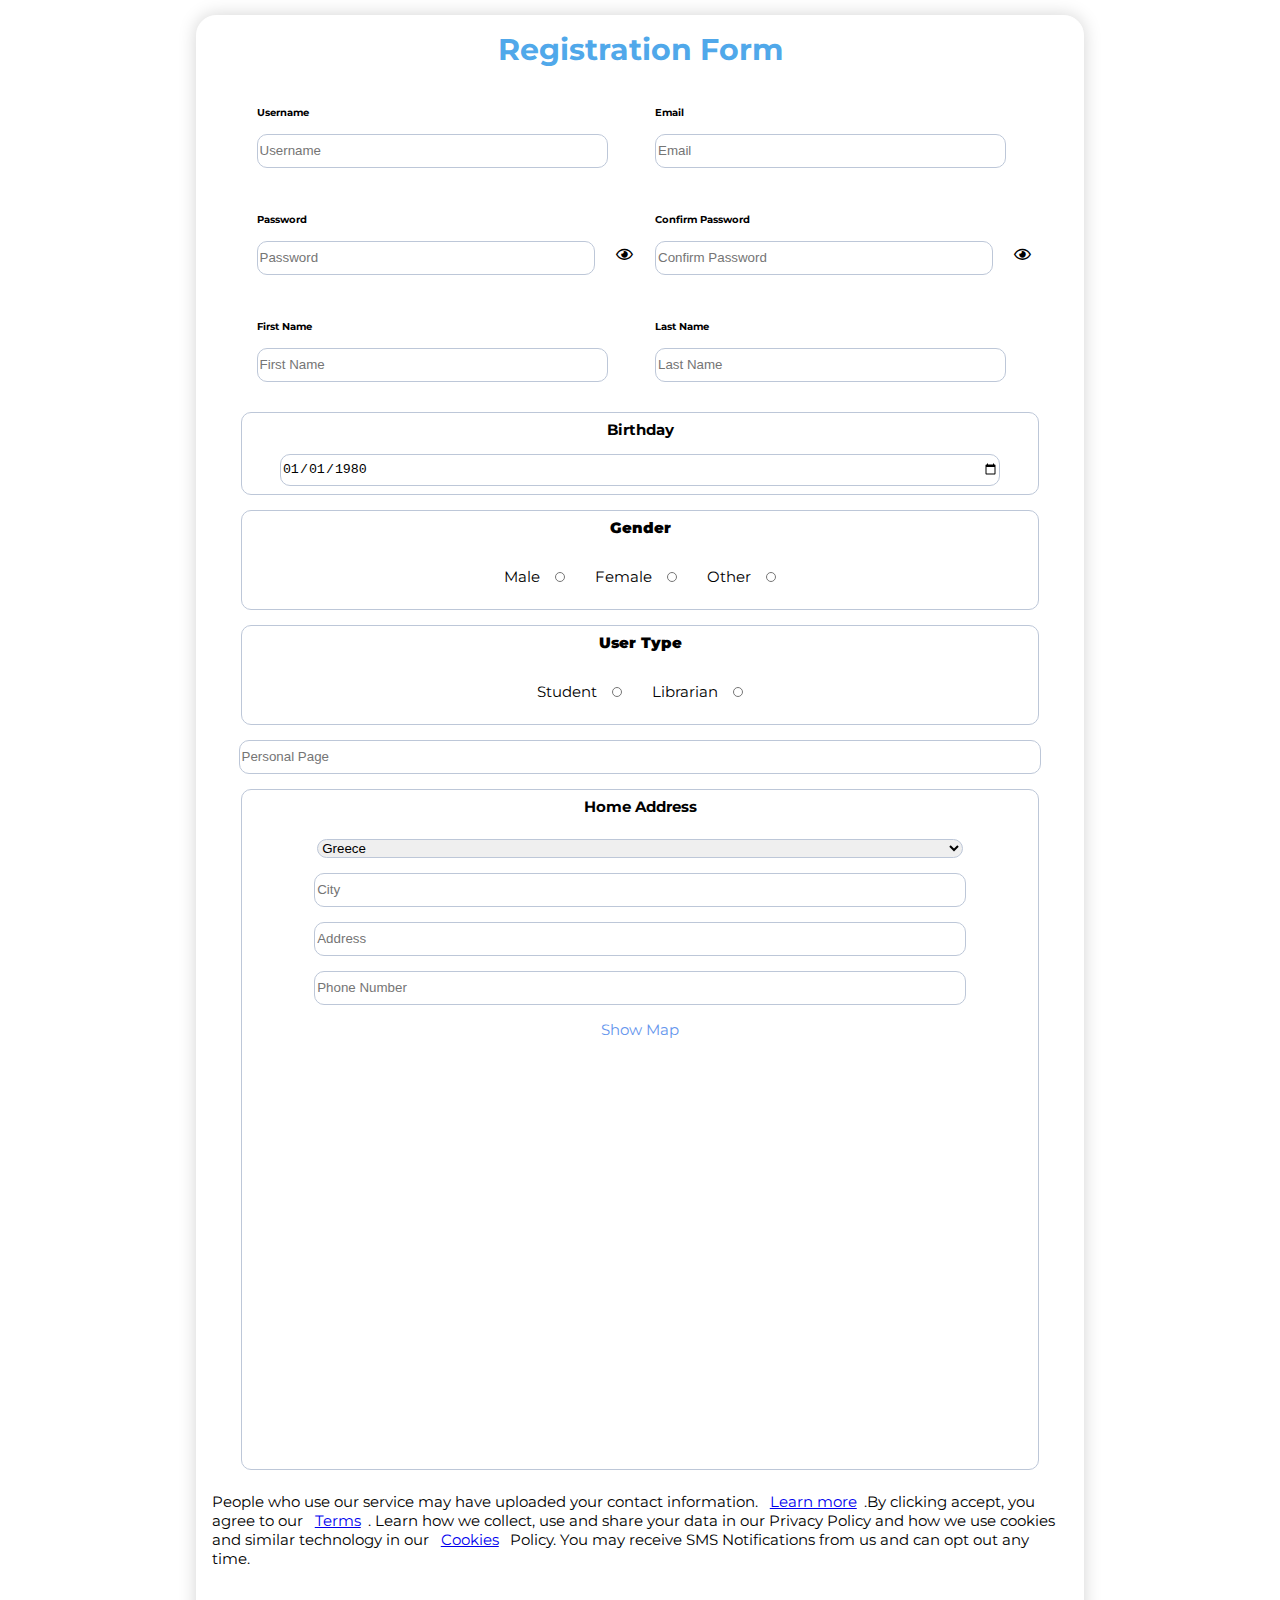
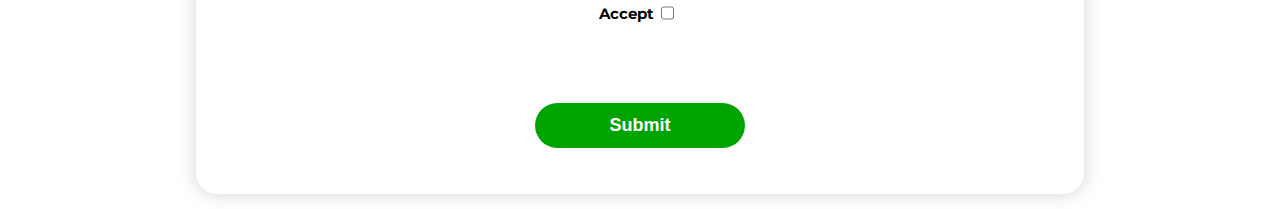
<file: target/ServletWithDatabaseConnection_Maven-1.0-SNAPSHOT/register.html>
<!DOCTYPE html>
<html lang="en">

<head>
    <meta charset="UTF-8">
    <meta name="viewport" content="width=device-width, initial-scale=1.0">
    <link rel="stylesheet" href="css/register.css">
    <link rel="stylesheet" href="https://cdnjs.cloudflare.com/ajax/libs/font-awesome/5.13.0/css/all.min.css">
    <title>Registration form</title>
</head>

<body>
    <form id="myform" onsubmit="return validateForm()">
        <header>
            <h1>Registration Form</h1>
        </header>

        <div class="row">
            <div class="column">
                <h6>Username</h6>
                <input type="text" placeholder="Username" id="username" pattern="[A-Za-z]{8,}"
                 title="Username must contain at least 8 characters of which only letters" required>
            </div>

            <div class="column">
                <h6>Email</h6>
                <input type="email" placeholder="Email" id="email" pattern="[a-z0-9._%+-]+@[a-z0-9.-]+\.[a-z]{2,}$"
                required>
            </div>
        </div>

        <div class="row">
            <div class="column">
                <h6>Password</h6>
                <input type="password" placeholder="Password" id="password"
                    pattern="(?=.*[A-Za-z])(?=.*[0-9])(?=.*[.,)(!@#$%^&*_=+-]).{8,12}"
                    title="password must contain from 8 to 12 characters,one letter,one number and one symbol" required>
                <h6 id="show_strength" style="display: none;"></h6>    
            </div>
            <i class="far fa-eye" id="showPassword"></i>    
            
            <div class="column">
                <h6>Confirm Password</h6>
                <input type="password" placeholder="Confirm Password" id="password-confirm"
                    pattern="(?=.*[A-Za-z])(?=.*[0-9])(?=.*[.,)(!@#$%^&*_=+-]).{8,12}"
                    title="password must contain from 8 to 12 characters,one letter,one number and one symbol" required>
                <h6 id="confirm" style="display: none;">Confirmed</h6>
            </div>
            <i class="far fa-eye" id="showConfirmPassword"></i>
        </div>

        <div class="row">
            <div class="column">
                <h6>First Name</h6>
                <input type="text" placeholder="First Name" id="firstname" pattern="[A-Za-z]{3,30}"
                    title="From 3 to 30 characters" required>
            </div>

            <div class="column">
                <h6>Last Name</h6>
                <input type="text" placeholder="Last Name" id="lastname" pattern="[A-Za-z]{3,30}"
                    title="From 3 to 30 characters" required>
            </div>
        </div>

        <div class="radio">
            <h4>Birthday</h4>
            <input type="date" id="birthdate" value="1980-01-01" min="1920-01-01" max="2006-12-31" required>
        </div>

        <div class="radio">
            <h4 class="radio-title">Gender</h4>
            <div id="gender" class="radio-input">
                <div class="radio-element">
                    <label for="male">Male</label>
                    <input type="radio" id="male" name="gender-choice" value="male" required>
                </div>

                <div class="radio-element">
                    <label for="female">Female</label>
                    <input type="radio" id="female" name="gender-choice" value="female" required>
                </div>

                <div class="radio-element">
                    <label for="other">Other</label>
                    <input type="radio" id="other" name="gender-choice" value="other" required>
                </div>
            </div>
        </div>

        <div class="radio">
            <h4 class="radio-title">User Type</h4>
            <div class="radio-input" id="user-type">
                <div class="radio-element">
                    <label for="student">Student</label>
                    <input type="radio" id="student" name="user-type" value="student" required>
                </div>

                <div class="radio-element">
                    <label for="librarian">Librarian</label>
                    <input type="radio" id="librarian" name="user-type" value="librarian" required>
                </div>
            </div>
        </div>

        <div class="radio" id="student-type" style="display: none;">
            <h4 class="radio-title">Student Type</h4>
            <div class="radio-input">
                <div class="radio-element">
                    <label for="under">Undergraduate</label>
                    <input type="radio" id="under" name="student_type" value="undergraduate">
                </div>

                <div class="radio-element">
                    <label for="post">Postgraduate</label>
                    <input type="radio" id="post" name="student_type" value="postgraduate">
                </div>

                <div class="radio-element">
                    <label for="phd">PhD</label>
                    <input type="radio" id="phd" name="student_type" value="PhD">
                </div>
            </div>
        </div>

        <div class="radio" id="pass-info" style="display: none;">
            <h4>Pass Info</h4>
            <h6>Pass Number</h6>
            <input type="text" id="student_id" placeholder="Pass number" name="pass-number" pattern="[0-9]{12,12}"
                title="must be a 12 digit number">

            <h6>Pass Start</h6>
            <input type="date" id="student_id_from_date" min="2016-01-01">

            <h6>Pass Expiration</h6>
            <input type="date" id="student_id_to_date" min="2023-01-01">
        </div>

        <div class="radio" id="university" style="display: none;">
            <h4 class="radio-title">University</h4>
            <div class="radio-input" id="uni">
                <div class="radio-element">
                    <label for="uoc">UOC</label>
                    <input type="radio" id="uoc" name="university" value="uoc">
                </div>

                <div class="radio-element">
                    <label for="helmepa">HELMEPA</label>
                    <input type="radio" id="helmepa" name="university" value="helmepa">
                </div>

                <div class="radio-element">
                    <label for="tuc">TUC</label>
                    <input type="radio" id="tuc" name="university" value="tuc">
                </div>
            </div>
            <input id="department" type="text" placeholder="Department">
        </div>

        <div class="radio" id="library" style="display: none;">
            <h4>Library Name</h4>
            <input id="libraryname" type="text">

            <h4>Library Schedule-Info</h4>
            <textarea id="libraryinfo"></textarea>
        </div>

        <input id="personalpage" type="url" placeholder="Personal Page" title="must be a valid url">

        <div class="radio">
            <h4 id="address-type">Home Address</h4>
            <div class="radio" style="border: 0;">
                    <select id="country" name="country">
                        <option>select country</option>
                        <option value="AF">Afghanistan</option>
                        <option value="AX">Aland Islands</option>
                        <option value="AL">Albania</option>
                        <option value="DZ">Algeria</option>
                        <option value="AS">American Samoa</option>
                        <option value="AD">Andorra</option>
                        <option value="AO">Angola</option>
                        <option value="AI">Anguilla</option>
                        <option value="AQ">Antarctica</option>
                        <option value="AG">Antigua and Barbuda</option>
                        <option value="AR">Argentina</option>
                        <option value="AM">Armenia</option>
                        <option value="AW">Aruba</option>
                        <option value="AU">Australia</option>
                        <option value="AT">Austria</option>
                        <option value="AZ">Azerbaijan</option>
                        <option value="BS">Bahamas</option>
                        <option value="BH">Bahrain</option>
                        <option value="BD">Bangladesh</option>
                        <option value="BB">Barbados</option>
                        <option value="BY">Belarus</option>
                        <option value="BE">Belgium</option>
                        <option value="BZ">Belize</option>
                        <option value="BJ">Benin</option>
                        <option value="BM">Bermuda</option>
                        <option value="BT">Bhutan</option>
                        <option value="BO">Bolivia</option>
                        <option value="BQ">Bonaire, Sint Eustatius and Saba</option>
                        <option value="BA">Bosnia and Herzegovina</option>
                        <option value="BW">Botswana</option>
                        <option value="BV">Bouvet Island</option>
                        <option value="BR">Brazil</option>
                        <option value="IO">British Indian Ocean Territory</option>
                        <option value="BN">Brunei Darussalam</option>
                        <option value="BG">Bulgaria</option>
                        <option value="BF">Burkina Faso</option>
                        <option value="BI">Burundi</option>
                        <option value="KH">Cambodia</option>
                        <option value="CM">Cameroon</option>
                        <option value="CA">Canada</option>
                        <option value="CV">Cape Verde</option>
                        <option value="KY">Cayman Islands</option>
                        <option value="CF">Central African Republic</option>
                        <option value="TD">Chad</option>
                        <option value="CL">Chile</option>
                        <option value="CN">China</option>
                        <option value="CX">Christmas Island</option>
                        <option value="CC">Cocos (Keeling) Islands</option>
                        <option value="CO">Colombia</option>
                        <option value="KM">Comoros</option>
                        <option value="CG">Congo</option>
                        <option value="CD">Congo, Democratic Republic of the Congo</option>
                        <option value="CK">Cook Islands</option>
                        <option value="CR">Costa Rica</option>
                        <option value="CI">Cote D'Ivoire</option>
                        <option value="HR">Croatia</option>
                        <option value="CU">Cuba</option>
                        <option value="CW">Curacao</option>
                        <option value="CY">Cyprus</option>
                        <option value="CZ">Czech Republic</option>
                        <option value="DK">Denmark</option>
                        <option value="DJ">Djibouti</option>
                        <option value="DM">Dominica</option>
                        <option value="DO">Dominican Republic</option>
                        <option value="EC">Ecuador</option>
                        <option value="EG">Egypt</option>
                        <option value="SV">El Salvador</option>
                        <option value="GQ">Equatorial Guinea</option>
                        <option value="ER">Eritrea</option>
                        <option value="EE">Estonia</option>
                        <option value="ET">Ethiopia</option>
                        <option value="FK">Falkland Islands (Malvinas)</option>
                        <option value="FO">Faroe Islands</option>
                        <option value="FJ">Fiji</option>
                        <option value="FI">Finland</option>
                        <option value="FR">France</option>
                        <option value="GF">French Guiana</option>
                        <option value="PF">French Polynesia</option>
                        <option value="TF">French Southern Territories</option>
                        <option value="GA">Gabon</option>
                        <option value="GM">Gambia</option>
                        <option value="GE">Georgia</option>
                        <option value="DE">Germany</option>
                        <option value="GH">Ghana</option>
                        <option value="GI">Gibraltar</option>
                        <option value="GR" selected>Greece</option>
                        <option value="GL">Greenland</option>
                        <option value="GD">Grenada</option>
                        <option value="GP">Guadeloupe</option>
                        <option value="GU">Guam</option>
                        <option value="GT">Guatemala</option>
                        <option value="GG">Guernsey</option>
                        <option value="GN">Guinea</option>
                        <option value="GW">Guinea-Bissau</option>
                        <option value="GY">Guyana</option>
                        <option value="HT">Haiti</option>
                        <option value="HM">Heard Island and Mcdonald Islands</option>
                        <option value="VA">Holy See (Vatican City State)</option>
                        <option value="HN">Honduras</option>
                        <option value="HK">Hong Kong</option>
                        <option value="HU">Hungary</option>
                        <option value="IS">Iceland</option>
                        <option value="IN">India</option>
                        <option value="ID">Indonesia</option>
                        <option value="IR">Iran, Islamic Republic of</option>
                        <option value="IQ">Iraq</option>
                        <option value="IE">Ireland</option>
                        <option value="IM">Isle of Man</option>
                        <option value="IL">Israel</option>
                        <option value="IT">Italy</option>
                        <option value="JM">Jamaica</option>
                        <option value="JP">Japan</option>
                        <option value="JE">Jersey</option>
                        <option value="JO">Jordan</option>
                        <option value="KZ">Kazakhstan</option>
                        <option value="KE">Kenya</option>
                        <option value="KI">Kiribati</option>
                        <option value="KP">Korea, Democratic People's Republic of</option>
                        <option value="KR">Korea, Republic of</option>
                        <option value="XK">Kosovo</option>
                        <option value="KW">Kuwait</option>
                        <option value="KG">Kyrgyzstan</option>
                        <option value="LA">Lao People's Democratic Republic</option>
                        <option value="LV">Latvia</option>
                        <option value="LB">Lebanon</option>
                        <option value="LS">Lesotho</option>
                        <option value="LR">Liberia</option>
                        <option value="LY">Libyan Arab Jamahiriya</option>
                        <option value="LI">Liechtenstein</option>
                        <option value="LT">Lithuania</option>
                        <option value="LU">Luxembourg</option>
                        <option value="MO">Macao</option>
                        <option value="MK">Macedonia, the Former Yugoslav Republic of</option>
                        <option value="MG">Madagascar</option>
                        <option value="MW">Malawi</option>
                        <option value="MY">Malaysia</option>
                        <option value="MV">Maldives</option>
                        <option value="ML">Mali</option>
                        <option value="MT">Malta</option>
                        <option value="MH">Marshall Islands</option>
                        <option value="MQ">Martinique</option>
                        <option value="MR">Mauritania</option>
                        <option value="MU">Mauritius</option>
                        <option value="YT">Mayotte</option>
                        <option value="MX">Mexico</option>
                        <option value="FM">Micronesia, Federated States of</option>
                        <option value="MD">Moldova, Republic of</option>
                        <option value="MC">Monaco</option>
                        <option value="MN">Mongolia</option>
                        <option value="ME">Montenegro</option>
                        <option value="MS">Montserrat</option>
                        <option value="MA">Morocco</option>
                        <option value="MZ">Mozambique</option>
                        <option value="MM">Myanmar</option>
                        <option value="NA">Namibia</option>
                        <option value="NR">Nauru</option>
                        <option value="NP">Nepal</option>
                        <option value="NL">Netherlands</option>
                        <option value="AN">Netherlands Antilles</option>
                        <option value="NC">New Caledonia</option>
                        <option value="NZ">New Zealand</option>
                        <option value="NI">Nicaragua</option>
                        <option value="NE">Niger</option>
                        <option value="NG">Nigeria</option>
                        <option value="NU">Niue</option>
                        <option value="NF">Norfolk Island</option>
                        <option value="MP">Northern Mariana Islands</option>
                        <option value="NO">Norway</option>
                        <option value="OM">Oman</option>
                        <option value="PK">Pakistan</option>
                        <option value="PW">Palau</option>
                        <option value="PS">Palestinian Territory, Occupied</option>
                        <option value="PA">Panama</option>
                        <option value="PG">Papua New Guinea</option>
                        <option value="PY">Paraguay</option>
                        <option value="PE">Peru</option>
                        <option value="PH">Philippines</option>
                        <option value="PN">Pitcairn</option>
                        <option value="PL">Poland</option>
                        <option value="PT">Portugal</option>
                        <option value="PR">Puerto Rico</option>
                        <option value="QA">Qatar</option>
                        <option value="RE">Reunion</option>
                        <option value="RO">Romania</option>
                        <option value="RU">Russian Federation</option>
                        <option value="RW">Rwanda</option>
                        <option value="BL">Saint Barthelemy</option>
                        <option value="SH">Saint Helena</option>
                        <option value="KN">Saint Kitts and Nevis</option>
                        <option value="LC">Saint Lucia</option>
                        <option value="MF">Saint Martin</option>
                        <option value="PM">Saint Pierre and Miquelon</option>
                        <option value="VC">Saint Vincent and the Grenadines</option>
                        <option value="WS">Samoa</option>
                        <option value="SM">San Marino</option>
                        <option value="ST">Sao Tome and Principe</option>
                        <option value="SA">Saudi Arabia</option>
                        <option value="SN">Senegal</option>
                        <option value="RS">Serbia</option>
                        <option value="CS">Serbia and Montenegro</option>
                        <option value="SC">Seychelles</option>
                        <option value="SL">Sierra Leone</option>
                        <option value="SG">Singapore</option>
                        <option value="SX">Sint Maarten</option>
                        <option value="SK">Slovakia</option>
                        <option value="SI">Slovenia</option>
                        <option value="SB">Solomon Islands</option>
                        <option value="SO">Somalia</option>
                        <option value="ZA">South Africa</option>
                        <option value="GS">South Georgia and the South Sandwich Islands</option>
                        <option value="SS">South Sudan</option>
                        <option value="ES">Spain</option>
                        <option value="LK">Sri Lanka</option>
                        <option value="SD">Sudan</option>
                        <option value="SR">Suriname</option>
                        <option value="SJ">Svalbard and Jan Mayen</option>
                        <option value="SZ">Swaziland</option>
                        <option value="SE">Sweden</option>
                        <option value="CH">Switzerland</option>
                        <option value="SY">Syrian Arab Republic</option>
                        <option value="TW">Taiwan, Province of China</option>
                        <option value="TJ">Tajikistan</option>
                        <option value="TZ">Tanzania, United Republic of</option>
                        <option value="TH">Thailand</option>
                        <option value="TL">Timor-Leste</option>
                        <option value="TG">Togo</option>
                        <option value="TK">Tokelau</option>
                        <option value="TO">Tonga</option>
                        <option value="TT">Trinidad and Tobago</option>
                        <option value="TN">Tunisia</option>
                        <option value="TR">Turkey</option>
                        <option value="TM">Turkmenistan</option>
                        <option value="TC">Turks and Caicos Islands</option>
                        <option value="TV">Tuvalu</option>
                        <option value="UG">Uganda</option>
                        <option value="UA">Ukraine</option>
                        <option value="AE">United Arab Emirates</option>
                        <option value="GB">United Kingdom</option>
                        <option value="US">United States</option>
                        <option value="UM">United States Minor Outlying Islands</option>
                        <option value="UY">Uruguay</option>
                        <option value="UZ">Uzbekistan</option>
                        <option value="VU">Vanuatu</option>
                        <option value="VE">Venezuela</option>
                        <option value="VN">Viet Nam</option>
                        <option value="VG">Virgin Islands, British</option>
                        <option value="VI">Virgin Islands, U.s.</option>
                        <option value="WF">Wallis and Futuna</option>
                        <option value="EH">Western Sahara</option>
                        <option value="YE">Yemen</option>
                        <option value="ZM">Zambia</option>
                        <option value="ZW">Zimbabwe</option>
                    </select>
                    <input type="text" id="city" placeholder="City" pattern="[A-Za-z]{3,50}" title="3 to 50 characters">
                    <input type="text" id="address" placeholder="Address" pattern="[A-Za-z0-9]{5,50}" title="5 to 50 characters">
                    <input type="text" id="telephone" placeholder="Phone Number" pattern="[0-9]{10,14}" title="10-14 digit number">
                    <a id="map-button" style="cursor: pointer; color: cornflowerblue;">Show Map</a>
                    <div id="Map"></div>
                    <p id="map-fail" style="display: none;">Could Not Find The Location</p>
            </div>
        </div>

        <script src="http://www.openlayers.org/api/OpenLayers.js"></script> 

        <div>
            <p>People who use our service may have uploaded your contact information.
                <a href="#">Learn more</a>.By clicking accept, you agree to our <a href="#">Terms</a>. Learn how we
                collect,
                use and share your data in our Privacy Policy and how we use cookies and similar
                technology in our <a href="#">Cookies</a> Policy. You may receive SMS Notifications from us and can opt
                out any time.<br>
            </p>

        </div>
        <h4>Accept<input type="checkbox" id="check" required></h4>

        <div id="errors" class="column" style="align-items: center;">
            <h5 id="weak-password" class="error-message">Cannot submit with weak password</h5>
            <h5 id="password-mismatch" class="error-message">Password and confirm password mismatch</h5>
            <h5 id="wrong-email" class="error-message">Email address has to match your university</h5>
            <h5 id="wrong-dates" class="error-message">Pass expiration cannot be before pass start</h5>
            <h5 id="wrong-duration" class="error-message">Pass duration must be 6 years for undergraduates,2 years for postgraduates and 5 years for PhD students</h5>
        </div>
        
        <button id="submit" class="submit">Submit</button>

    </form>

    <script src="js/register.js"></script>

</body>
</file>
<file: target/ServletWithDatabaseConnection_Maven-1.0-SNAPSHOT/css/register.css>
@import url('https://fonts.googleapis.com/css?family=Montserrat:300,400,700&display=swap');

*{
    margin: 0.5rem;
}

html{
    font-size: 15px;
    font-family: 'Montserrat' , sans-serif;
}

body{
    margin: 0;
    display: flex;
    align-items: center;
    justify-content: center;
    /*background-image: url("books.jpg");
    background-size: cover;
    background-repeat: no-repeat;*/
}

form,.box{
    background-color: white;
    overflow: hidden;
    display: flex;
    align-items: center;
    justify-content: center;
    flex-direction: column;
    width: 70%;
    border: 1px solid white;
    border-radius: 20px;
    box-shadow: 0px 0px 18px 0 #0000002c;
}

h1{
    margin-left: 5rem;
    margin-right: 5rem;
    color: #50A8EA;
}

i{
    margin-top: 30px;
    padding-left: 20px;
}

textarea{
    width: 95%;
}

textarea:focus{
    outline: none;
    box-shadow: 0 0 0 2px grey;
}

.row{
    width: 100%;
    display: flex;
    flex-direction: row;
    align-items: center;
    justify-content: center;
}

input{
    height: 2rem;
    border:1px solid #bdc7d8;
    border-radius: 10px;
    margin: 0.5rem;
}

input[type="text"]:focus{
    outline: none;
    box-shadow: 0 0 0 2px grey;
}

input[type="email"]:focus{
    outline: none;
    box-shadow: 0 0 0 2px grey;
}

input[type="password"]:focus{
    outline: none;
    box-shadow: 0 0 0 2px grey;
}

input[type="date"]:focus{
    outline: none;
    box-shadow: 0 0 0 2px grey;
}

input[type="url"]:focus{
    outline: none;
    box-shadow: 0 0 0 2px grey;
}

i{
    margin-left: -30px;
    cursor: pointer;
}

#Map{
    height:400px;
    width:100%;
    display: flex;
    align-items: center;
}

select:focus{
    outline: none;
    box-shadow: 0 0 0 2px grey;
}

.row,input{
    width: 90%;
}

.radio{
    width: 90%;
    height: 30%;
    display: flex;
    align-items:center;
    justify-content: center;
    flex-direction: column;
    border:1px solid #bdc7d8;
    border-radius: 10px;
}

.column{
    width: 90%;
    height: 30%;
    display: flex;
    justify-content: center;
    flex-direction: column;
}

.radio .radio-title{
    font-weight: 900;

}

.radio-input{
    display: flex;
    flex-direction: row;
    justify-content: center;
    align-items: center;
}

.radio-input .radio-element input{
    height: 10px;
    width: 10px;
}

.radio-input .radio-element{
    display: flex;
    flex-direction: row;
    align-items: center;
    justify-content: center;
}


select{
    width: 90%;
    border:1px solid #bdc7d8;
    border-radius: 30px;
    margin: 0.5rem;
}

h4{
    display: flex;
    flex-direction: row;
    justify-content: center;
    align-items: center;
}

#mainpage,#admin_page{
    display: none;
    background-color: white;
    overflow: hidden;
    display: flex;
    align-items: center;
    justify-content: center;
    flex-direction: column;
    width: 100%;
    border: 1px solid white;
    border-radius: 20px;
    box-shadow: 0px 0px 18px 0 #0000002c;
}

img{
    width: 200px;
    height: auto;
    max-width: 50%;
    background-color: whitesmoke;
}

.bookInfo{
    max-width: 50%;
}

.menu_button{
    cursor: pointer;
    margin-left: 1rem;
    margin-right: 1rem;
    /*width: 14rem;*/
    /*height: 3rem;*/
    color: black;
    /*font-size: 1.2rem;*/
    font-weight: bold;
    border: none;
    transition: .3s ease all;
}

.menu_button:hover{
    text-decoration-style: solid;
    text-decoration-line: underline;
    text-decoration-color: #50A8EA;
    color: #50A8EA;
    transform: scale(1.2);
}

#user_icon{
    font-size: 2rem;
    margin: 1rem;
}

#user_menu{
    flex-direction: row;
    align-items: center;
    justify-content: center;
}

#search{
    margin-bottom: 2rem;
}

#ajaxContent{
    background-color: white;
}

.submit{
    margin: 3rem;
    width: 14rem;
    height: 3rem;
    color: white;
    background-color: #00a400;
    border-radius: 30px;
    font-size: 1.2rem;
    font-weight: bold;
    border: #00a400;
    transition: .3s ease all;
}

.button{
    margin-bottom: 1rem;
    width: 14rem;
    height: 3rem;
    color: black;
    border-radius: 30px;
    border: #bdc7d8;
    font-size: 1.2rem;
    font-weight: bold;
    transition: .3s ease all;
}

.error-message{
    display: none;
    color: red;
}

.submit:hover,.button:hover{
    filter: grayscale(0.2);
    box-shadow: 0px 0px 18px 0 #0000002c;
}



@media screen and (max-width: 650px) {
    form{
        width: 90%;
    }

    .row{
        flex-direction: column;
    }

    .radio-input{
        flex-direction: column;
        height: 200px;
        width: 90%;
    }

    .radio-input input{
        height: 10px;
        width: 10px;
    }

    i{
        margin-left: 13rem;
        margin-top: -30px;
    }

    map{
        height: 100px;
    }
}
</file>
